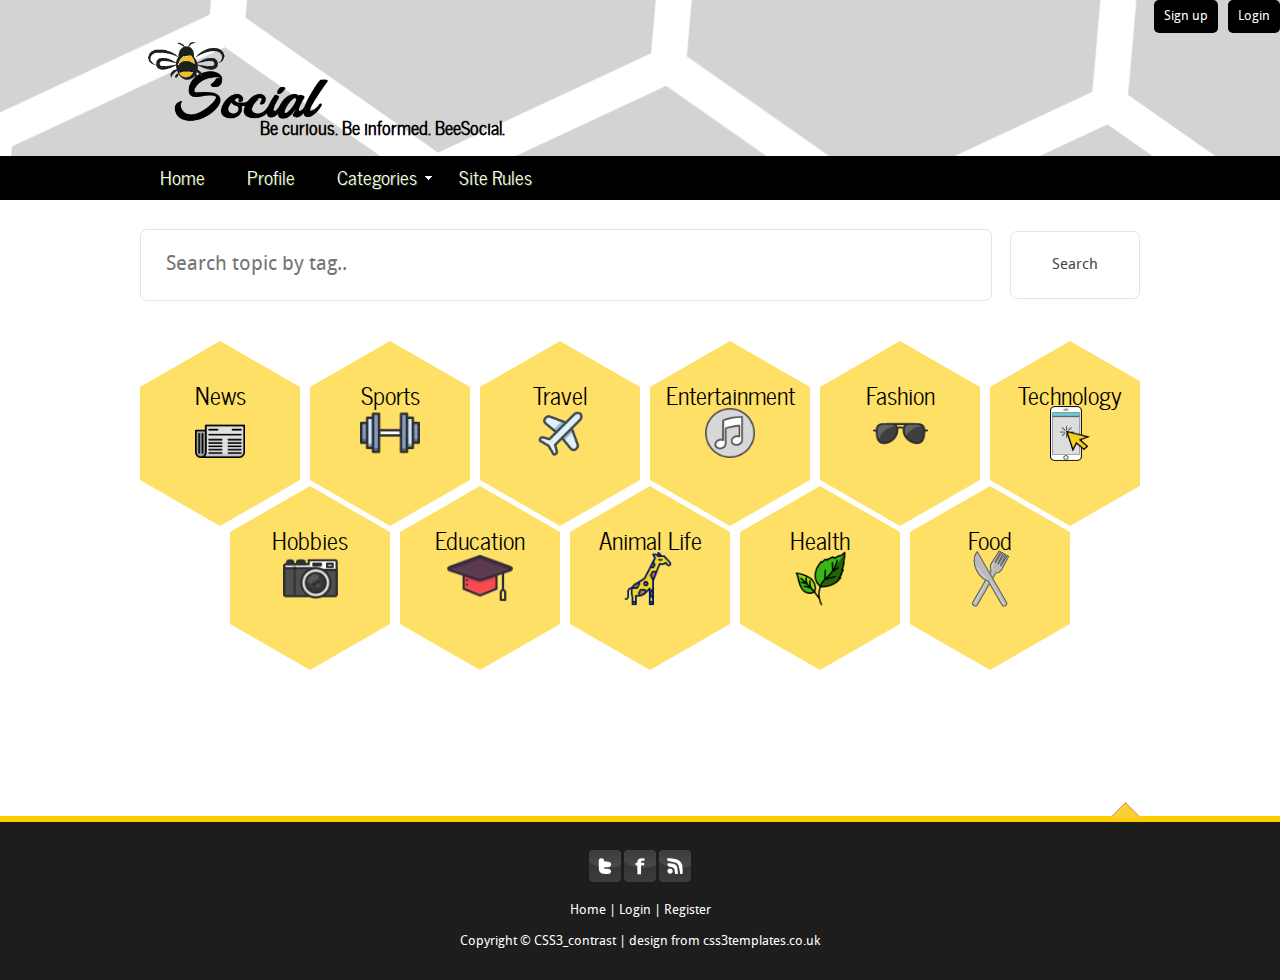
<file: index.html>
<!DOCTYPE HTML>
<html>

<head>
  <title>BeeSocial</title>
  <meta http-equiv="content-type" content="text/html; charset=UTF-8" />
  <link rel="stylesheet" type="text/css" href="css/style.css" />
  <link rel="stylesheet" type="text/css" href="hexCss.css" />
  <!-- modernizr enables HTML5 elements and feature detects -->
  <script type="text/javascript" src="js/modernizr-1.5.min.js"></script>
  <!--font awesome-->
  <link rel="stylesheet" href="https://cdnjs.cloudflare.com/ajax/libs/font-awesome/4.7.0/css/font-awesome.min.css">
</head>

<body>
  <div id="main">
   
	<header>
       <div id="login"><a href="login.php">Login</a></div>
		<div id="signup"><a href="register.php">Sign up</a></div>
		<div id="logo">
			<a  href="index.html"><img src="images/BeeSocial.png"></a>
			<div id="logo_text"><h2><strong>Be curious. Be informed. BeeSocial.</strong></h2></div>
		</div>

		
	<!--Main Menu Bar-->    
      <nav>
        <div id="menu_container">
          <ul class="sf-menu" id="nav">
            <li><a href="index.html">Home</a></li>
            <li><a href="login.php">Profile</a></li>
            <li><a href="#">Categories</a>
              <ul>
                <li><a href="nonrNews.php">News and Current events</a></li>
                <li><a href="nonrTechnology.php">Technology</a></li>
                <li><a href="nonrHobbies.php">Hobbies</a></li>
                <li><a href="nonrSports.php">Sports</a></li>
                <li><a href="nonrEducation.php">Education</a></li>
                <li><a href="nonrTravel.php">Travel</a></li>    
                <li><a href="nonrAnimal.php">Animal Life</a></li>
                <li><a href="nonrEntertainment.php">Entertainment</a></li>
                <li><a href="nonrHealth.php">Health</a></li>
				<li><a href="nonrFashion.php">Fashion</a></li>		
				<li><a href="nonrFood.php">Food</a></li>
			  </ul>
            </li>
			<li><a href="login.php">Site Rules</a></li>		
		  </ul>
        
		</div>
		
      </nav>
    </header>
    <div id="site_content">
      
	  <div class="content">
		<div  class="searchBar">
			<input id="homeSearch" type="text" placeholder="Search topic by tag..">
			<button id="search2" type="submit" class="btn" name="login_user">Search</button>
		</div>
		
		<div class = "flex_container">		
			<a href="nonrNews.php">
				<div id="news" class = "hexagon"><h2>News</h2></div>
			</a>
			<a href="nonrSports.php">
				<div id="sports" class = "hexagon"><h2>Sports</h2></div>
			</a>
			<a href="nonrTravel.php">
				<div id="travel" class = "hexagon"><h2>Travel</h2></div>
			</a>
			<a href="nonrEntertainment.php">
				<div id="entertainment" class = "hexagon"><h2>Entertainment</h2></div>
			</a>
			<a href="nonrFashion.php">
				<div id="fashion" class = "hexagon"><h2>Fashion</h2></div>
			</a>
			<a href="nonrTechnology.php">
				<div id="tech" class = "hexagon"><h2>Technology</h2></div>
			</a>
		</div>
		<div class = "row2">
			<div class = "flex_container">
			
			<a href="nonrHobbies.php">
				<div id="camera" class = "hexagon"><h2>Hobbies</h2></div>
			</a>
			<a href="nonrEducation.php">
				<div id="education" class = "hexagon"><h2>Education</h2></div>
			</a>
			<a href="nonrAnimal.php">
				<div id="animal" class = "hexagon"><h2>Animal Life</h2></div>
			</a>
			<a href="nonrHealth.php">
				<div id="health" class = "hexagon"><h2>Health</h2></div>
			</a>
			<a href="nonrFood.php">
				<div id="food" class = "hexagon"><h2>Food</h2></div>
			</a>
			
			</div>
		</div>
      </div>
    </div>
    <div id="scroll">
      <a title="Scroll to the top" class="top" href="#"><img src="images/top.png" alt="top" /></a>
    </div>
    <footer>
      <p><img src="images/twitter.png" alt="twitter" />&nbsp;<img src="images/facebook.png" alt="facebook" />&nbsp;<img src="images/rss.png" alt="rss" /></p>
      <p><a href="index.html">Home</a> | <a href="login.php">Login</a> | <a href="register.php">Register</a>
      <p>Copyright &copy; CSS3_contrast | <a href="http://www.css3templates.co.uk">design from css3templates.co.uk</a></p>
    </footer>
  </div>
  <!-- javascript at the bottom for fast page loading -->
  <script type="text/javascript" src="js/jquery.js"></script>
  <script type="text/javascript" src="js/jquery.easing-sooper.js"></script>
  <script type="text/javascript" src="js/jquery.sooperfish.js"></script>
  <script type="text/javascript">
    $(document).ready(function() {
      $('ul.sf-menu').sooperfish();
      $('.top').click(function() {$('html, body').animate({scrollTop:0}, 'fast'); return false;});
    });
  </script>
</body>
</html>
</file>
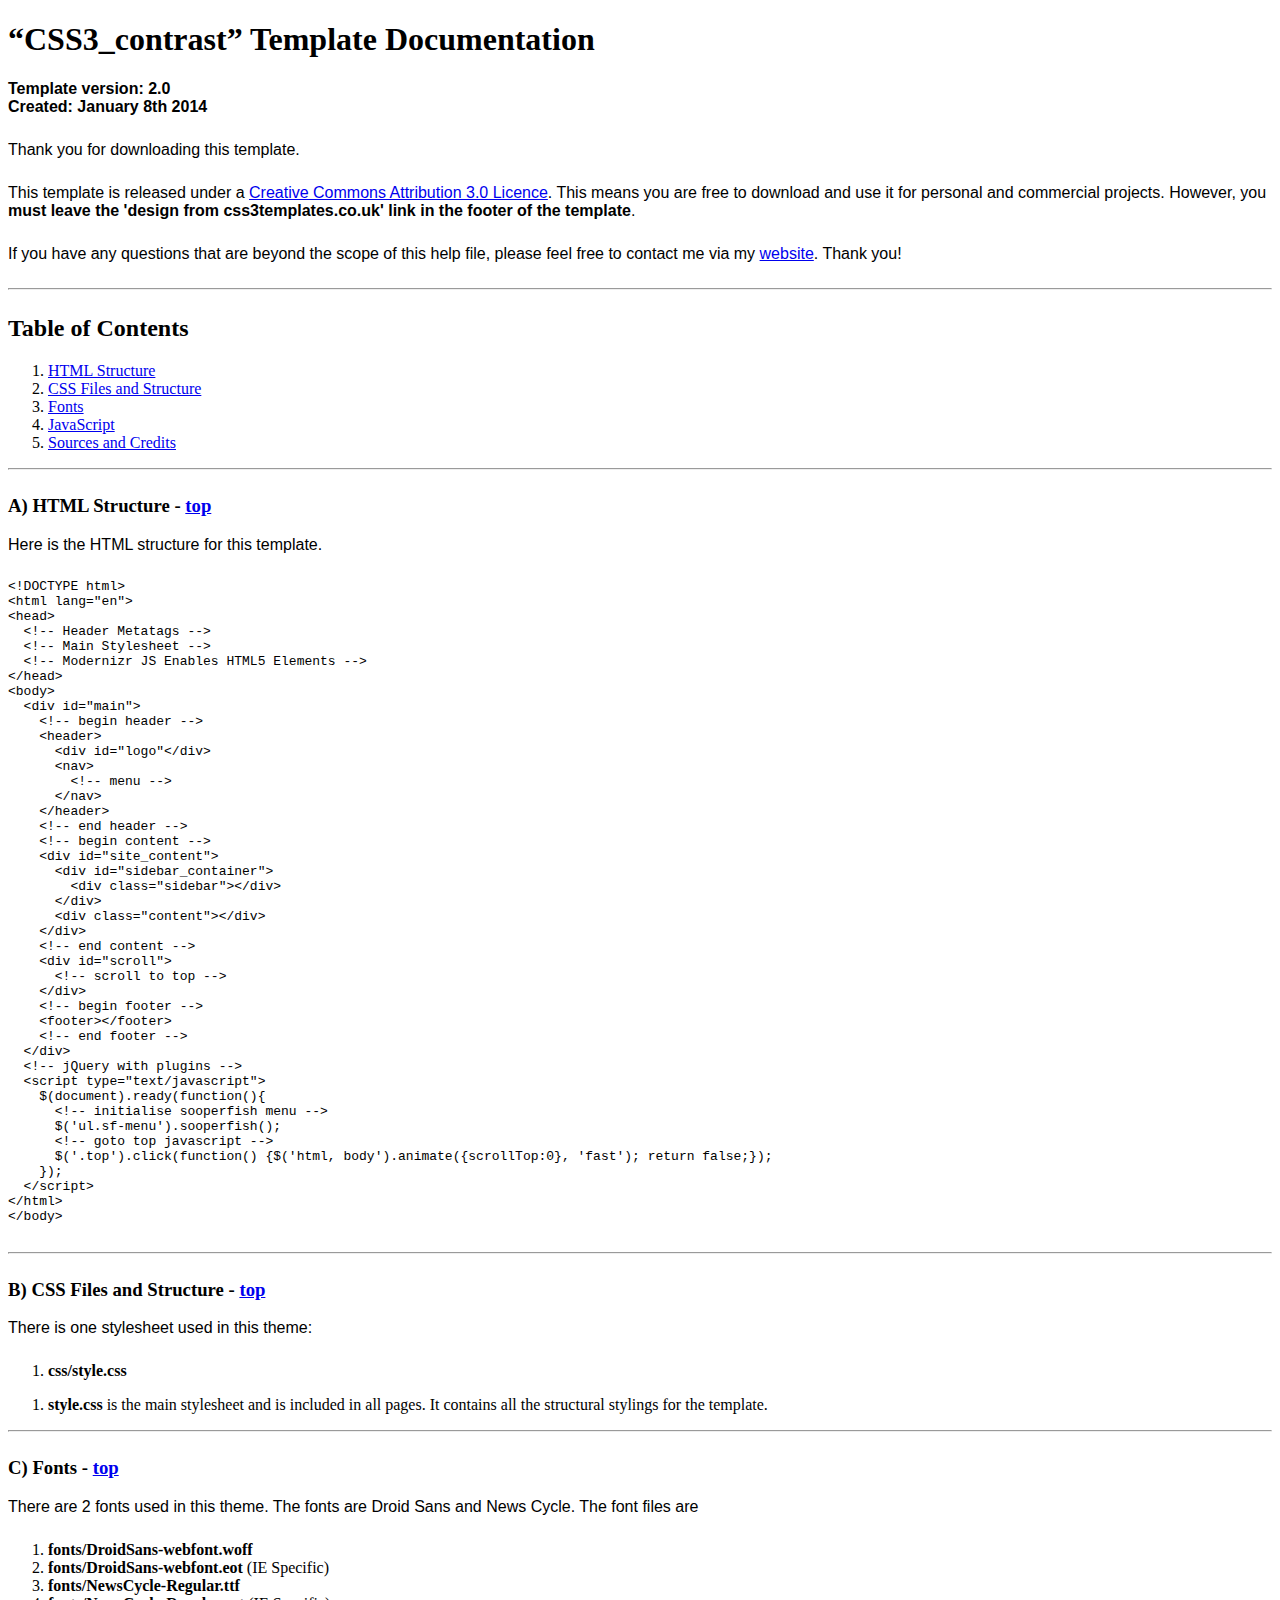
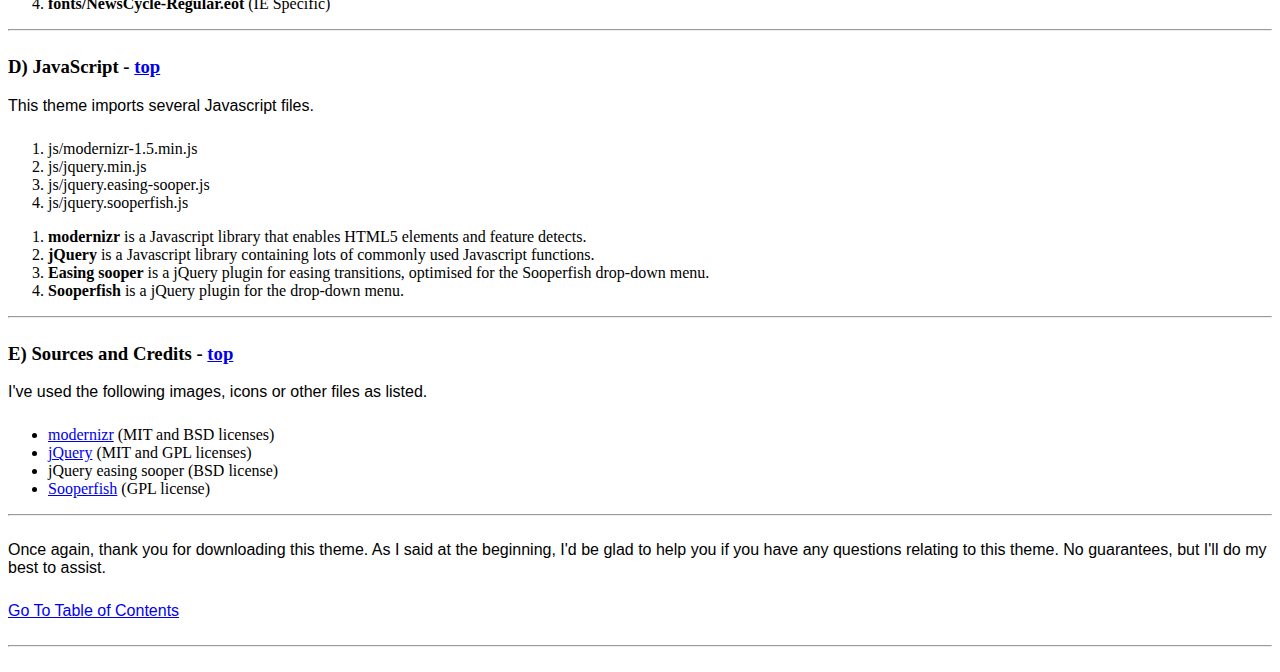
<file: documentation/index.html>
<!DOCTYPE HTML>
<html>
  <meta http-equiv="content-type" content="text/html;charset=utf-8">
  <title>CSS3_contrast Template</title>
  <style type="text/css" media="screen">
    p, table, hr, .box { font-family: arial; margin-bottom:25px; }
    .box p { margin-bottom:10px; }
  </style>
</head>


<body>
  <div>

    <h1>&ldquo;CSS3_contrast&rdquo; Template Documentation</h1>

    <p><strong>Template version: 2.0<br />Created: January 8th 2014</strong></p>

    <div>
      <p>Thank you for downloading this template.</p>
      <p>This template is released under a <a href="http://creativecommons.org/licenses/by/3.0">Creative Commons Attribution 3.0 Licence</a>. This means you are free to download and use it for personal and commercial projects. However, you <strong>must leave the 'design from css3templates.co.uk' link in the footer of the template</strong>.</p>
      <p>If you have any questions that are beyond the scope of this help file, please feel free to contact me via my <a href="http://www.css3templates.co.uk">website</a>. Thank you!</p>
    </div>

    <hr>

    <h2 id="toc">Table of Contents</h2>
    <ol>
      <li><a href="#htmlStructure">HTML Structure</a></li>
      <li><a href="#cssFiles">CSS Files and Structure</a></li>
      <li><a href="#fontFiles">Fonts</a></li>
      <li><a href="#javascript">JavaScript</a></li>
      <li><a href="#credits">Sources and Credits</a></li>
    </ol>

    <hr>

    <h3 id="htmlStructure"><strong>A) HTML Structure</strong> - <a href="#toc">top</a></h3>
    <p>Here is the HTML structure for this template.</p>

    <pre>
&lt;!DOCTYPE html&gt;
&lt;html lang=&quot;en&quot;&gt;
&lt;head&gt;
  &lt;!-- Header Metatags --&gt;
  &lt;!-- Main Stylesheet --&gt;
  &lt;!-- Modernizr JS Enables HTML5 Elements --&gt;
&lt;/head&gt;
&lt;body&gt;
  &lt;div id=&quot;main&quot;&gt;
    &lt;!-- begin header --&gt;
    &lt;header&gt;
      &lt;div id=&quot;logo&quot;&lt;/div&gt;
      &lt;nav&gt;
        &lt;!-- menu --&gt;
      &lt;/nav&gt;
    &lt;/header&gt;
    &lt;!-- end header --&gt;
    &lt;!-- begin content --&gt;
    &lt;div id=&quot;site_content&quot;&gt;
      &lt;div id=&quot;sidebar_container&quot;&gt;
        &lt;div class=&quot;sidebar&quot;&gt;&lt;/div&gt;
      &lt;/div&gt;
      &lt;div class=&quot;content&quot;&gt;&lt;/div&gt;
    &lt;/div&gt;
    &lt;!-- end content --&gt;
    &lt;div id=&quot;scroll&quot;&gt;
      &lt;!-- scroll to top --&gt;
    &lt;/div&gt;
    &lt;!-- begin footer --&gt;
    &lt;footer&gt;&lt;/footer&gt;
    &lt;!-- end footer --&gt;
  &lt;/div&gt;
  &lt;!-- jQuery with plugins --&gt;
  &lt;script type=&quot;text/javascript&quot;&gt;
    $(document).ready(function(){
      &lt;!-- initialise sooperfish menu --&gt;
      $('ul.sf-menu').sooperfish();
      &lt;!-- goto top javascript --&gt;
      $('.top').click(function() {$('html, body').animate({scrollTop:0}, 'fast'); return false;});
    });
  &lt;/script&gt;
&lt;/html&gt;
&lt;/body&gt;
    </pre>

    <hr>

    <h3 id="cssFiles"><strong>B) CSS Files and Structure</strong> - <a href="#toc">top</a></h3>

    <p>There is one stylesheet used in this theme:</p>
    <ol>
      <li><b>css/style.css</b></li>
    </ol>

    <ol>
      <li><b>style.css</b> is the main stylesheet and is included in all pages. It contains all the structural stylings for the template.</li>
    </ol>

    <hr>

    <h3 id="fontFiles"><strong>C) Fonts</strong> - <a href="#toc">top</a></h3>

    <p>There are 2 fonts used in this theme. The fonts are Droid Sans and News Cycle. The font files are</p>
    <ol>
      <li><b>fonts/DroidSans-webfont.woff</b></li>
      <li><b>fonts/DroidSans-webfont.eot</b> (IE Specific)</li>
      <li><b>fonts/NewsCycle-Regular.ttf</b></li>
      <li><b>fonts/NewsCycle-Regular.eot</b> (IE Specific)</li>
    </ol>

    <hr>

    <h3 id="javascript"><strong>D) JavaScript</strong> - <a href="#toc">top</a></h3>

    <p>This theme imports several Javascript files.</p>

    <ol>
      <li>js/modernizr-1.5.min.js</li>
      <li>js/jquery.min.js</li>
      <li>js/jquery.easing-sooper.js</li>
      <li>js/jquery.sooperfish.js</li>
    </ol>

    <ol>
      <li><b>modernizr</b> is a Javascript library that enables HTML5 elements and feature detects.</li>
      <li><b>jQuery</b> is a Javascript library containing lots of commonly used Javascript functions.</li>
      <li><b>Easing sooper</b> is a jQuery plugin for easing transitions, optimised for the Sooperfish drop-down menu.</li>
      <li><b>Sooperfish</b> is a jQuery plugin for the drop-down menu.</li>
    </ol>

    <hr>

    <h3 id="credits"><strong>E) Sources and Credits</strong> - <a href="#toc">top</a></h3>

    <p>I've used the following images, icons or other files as listed.

    <ul>
      <li><a href="http://www.modernizr.com">modernizr</a> (MIT and BSD licenses)</li>
      <li><a href="http://www.jquery.com">jQuery</a> (MIT and GPL licenses)</li>
      <li>jQuery easing sooper (BSD license)</li>
      <li><a href="http://archive.plugins.jquery.com/project/SooperFish">Sooperfish</a> (GPL license)</li>
    </ul>

    <hr>

    <p>Once again, thank you for downloading this theme. As I said at the beginning, I'd be glad to help you if you have any questions relating to this theme. No guarantees, but I'll do my best to assist.</p>

    <p><a href="#toc">Go To Table of Contents</a></p>

    <hr>
  </div>
</body>
</html>
</file>
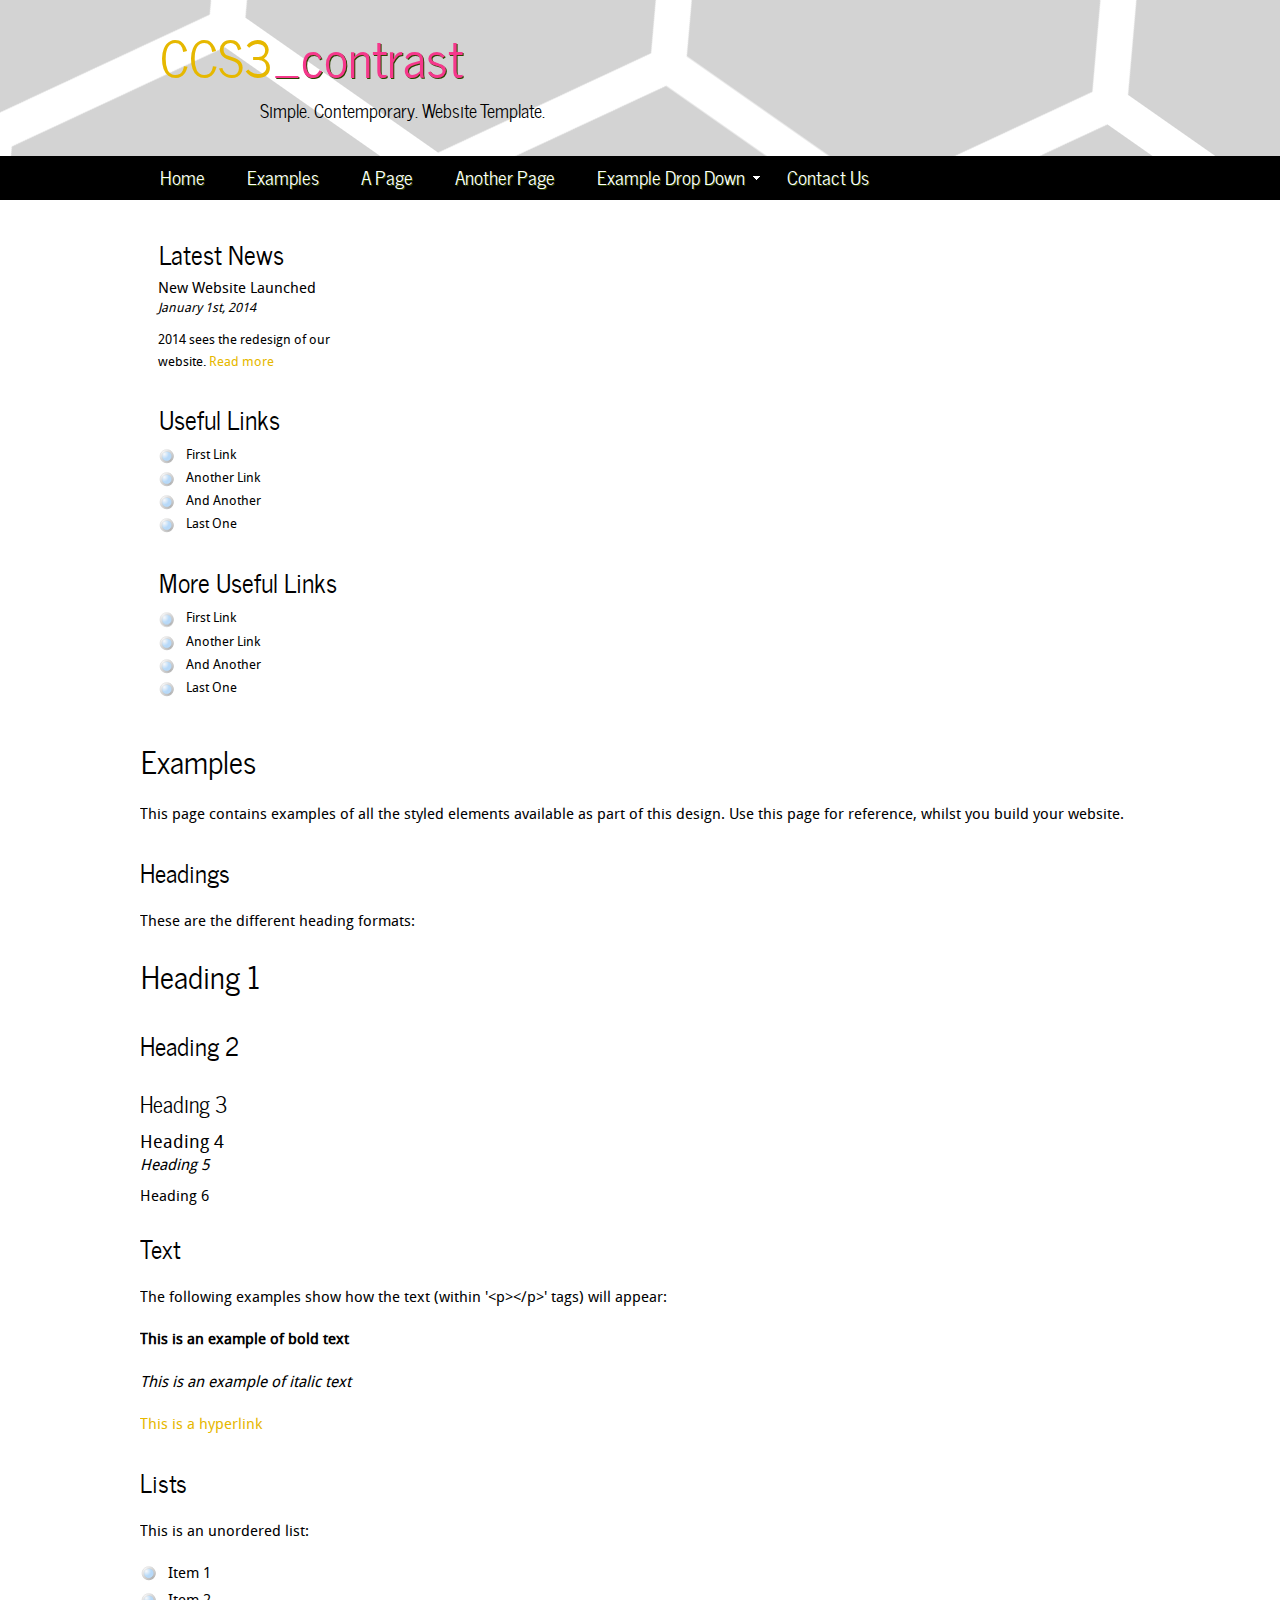
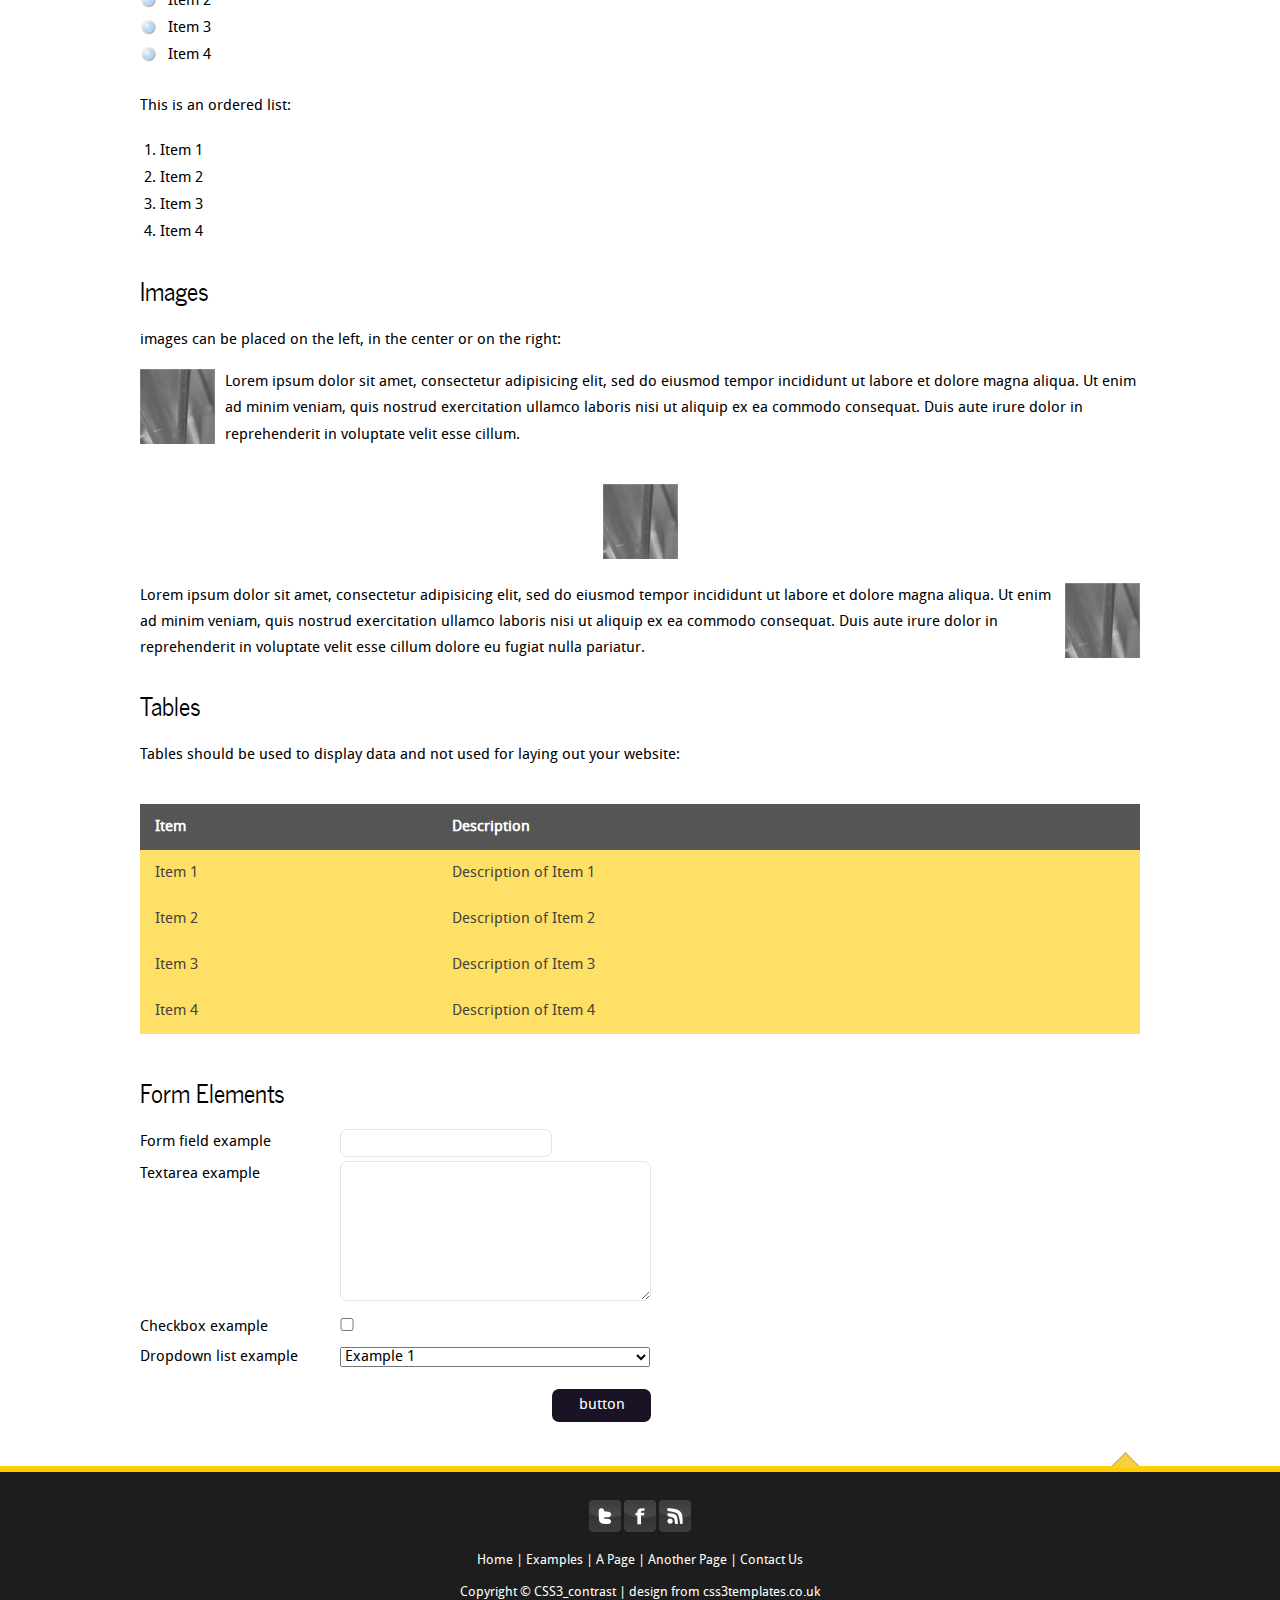
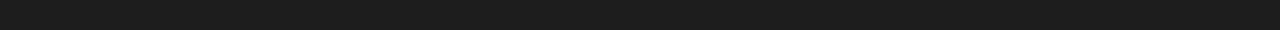
<file: examples.html>
<!DOCTYPE HTML>
<html>

<head>
  <title>CSS3_contrast</title>
  <meta name="description" content="website description" />
  <meta name="keywords" content="website keywords, website keywords" />
  <meta http-equiv="content-type" content="text/html; charset=UTF-8" />
  <link rel="stylesheet" type="text/css" href="css/style.css" />
  <!-- modernizr enables HTML5 elements and feature detects -->
  <script type="text/javascript" src="js/modernizr-1.5.min.js"></script>
</head>

<body>
  <div id="main">
    <header>
      <div id="logo">
        <div id="logo_text">
          <!-- class="logo_colour", allows you to change the colour of the text -->
          <h1><a href="index.html">CCS3<span class="logo_colour">_contrast</span></a></h1>
          <h2>Simple. Contemporary. Website Template.</h2>
        </div>
      </div>
      <nav>
        <div id="menu_container">
          <ul class="sf-menu" id="nav">
            <li><a href="index.html">Home</a></li>
            <li><a href="examples.html">Examples</a></li>
            <li><a href="page.html">A Page</a></li>
            <li><a href="another_page.html">Another Page</a></li>
            <li><a href="#">Example Drop Down</a>
              <ul>
                <li><a href="#">Drop Down One</a></li>
                <li><a href="#">Drop Down Two</a>
                  <ul>
                    <li><a href="#">Sub Drop Down One</a></li>
                    <li><a href="#">Sub Drop Down Two</a></li>
                    <li><a href="#">Sub Drop Down Three</a></li>
                    <li><a href="#">Sub Drop Down Four</a></li>
                    <li><a href="#">Sub Drop Down Five</a></li>
                  </ul>
                </li>
                <li><a href="#">Drop Down Three</a></li>
                <li><a href="#">Drop Down Four</a></li>
                <li><a href="#">Drop Down Five</a></li>
              </ul>
            </li>
            <li><a href="contact.php">Contact Us</a></li>
          </ul>
        </div>
      </nav>
    </header>
    <div id="site_content">
      <div id="sidebar_container">
        <div class="sidebar">
          <h3>Latest News</h3>
          <h4>New Website Launched</h4>
          <h5>January 1st, 2014</h5>
          <p>2014 sees the redesign of our website. <a href="#">Read more</a></p>
        </div>
        <div class="sidebar">
          <h3>Useful Links</h3>
          <ul>
            <li><a href="#">First Link</a></li>
            <li><a href="#">Another Link</a></li>
            <li><a href="#">And Another</a></li>
            <li><a href="#">Last One</a></li>
          </ul>
        </div>
        <div class="sidebar">
          <h3>More Useful Links</h3>
          <ul>
            <li><a href="#">First Link</a></li>
            <li><a href="#">Another Link</a></li>
            <li><a href="#">And Another</a></li>
            <li><a href="#">Last One</a></li>
          </ul>
        </div>
      </div>
      <div class="content">
        <h1>Examples</h1>
        <p>This page contains examples of all the styled elements available as part of this design. Use this page for reference, whilst you build your website.</p>
        <h2>Headings</h2>
        <p>These are the different heading formats:</p>
        <h1>Heading 1</h1>
        <h2>Heading 2</h2>
        <h3>Heading 3</h3>
        <h4>Heading 4</h4>
        <h5>Heading 5</h5>
        <h6>Heading 6</h6>
        <h2>Text</h2>
        <p>The following examples show how the text (within '&lt;p&gt;&lt;/p&gt;' tags) will appear:</p>
        <p><strong>This is an example of bold text</strong></p>
        <p><i>This is an example of italic text</i></p>
        <p><a href="#">This is a hyperlink</a></p>
        <h2>Lists</h2>
        <p>This is an unordered list:</p>
        <ul>
          <li>Item 1</li>
          <li>Item 2</li>
          <li>Item 3</li>
          <li>Item 4</li>
        </ul>
        <p>This is an ordered list:</p>
        <ol>
          <li>Item 1</li>
          <li>Item 2</li>
          <li>Item 3</li>
          <li>Item 4</li>
        </ol>
        <h2>Images</h2>
        <p>images can be placed on the left, in the center or on the right:</p>
        <span class="left"><img src="images/graphic.jpg" alt="example graphic" /></span>
        <p>
          Lorem ipsum dolor sit amet, consectetur adipisicing elit, sed do eiusmod tempor
          incididunt ut labore et dolore magna aliqua. Ut enim ad minim veniam, quis nostrud
          exercitation ullamco laboris nisi ut aliquip ex ea commodo consequat. Duis aute
          irure dolor in reprehenderit in voluptate velit esse cillum.
        </p>
        <span class="center"><img src="images/graphic.jpg" alt="example graphic" /></span>
        <span class="right"><img src="images/graphic.jpg" alt="example graphic" /></span>
        <p>
          Lorem ipsum dolor sit amet, consectetur adipisicing elit, sed do eiusmod tempor
          incididunt ut labore et dolore magna aliqua. Ut enim ad minim veniam, quis nostrud
          exercitation ullamco laboris nisi ut aliquip ex ea commodo consequat. Duis aute
          irure dolor in reprehenderit in voluptate velit esse cillum dolore eu fugiat nulla
          pariatur.
        </p>
        <h2>Tables</h2>
        <p>Tables should be used to display data and not used for laying out your website:</p>
        <table style="width:100%; border-spacing:0;">
          <tr><th>Item</th><th>Description</th></tr>
          <tr><td>Item 1</td><td>Description of Item 1</td></tr>
          <tr><td>Item 2</td><td>Description of Item 2</td></tr>
          <tr><td>Item 3</td><td>Description of Item 3</td></tr>
          <tr><td>Item 4</td><td>Description of Item 4</td></tr>
        </table>
        <h2>Form Elements</h2>
        <form action="#" method="post">
          <div class="form_settings">
            <p><span>Form field example</span><input type="text" name="name" value="" /></p>
            <p><span>Textarea example</span><textarea rows="8" cols="50" name="name"></textarea></p>
            <p><span>Checkbox example</span><input class="checkbox" type="checkbox" name="name" value="" /></p>
            <p><span>Dropdown list example</span><select id="id" name="name"><option value="1">Example 1</option><option value="2">Example 2</option></select></p>
            <p style="padding-top: 15px"><span>&nbsp;</span><input class="submit" type="submit" name="name" value="button" /></p>
          </div>
        </form>
      </div>
    </div>
    <div id="scroll">
      <a title="Scroll to the top" class="top" href="#"><img src="images/top.png" alt="top" /></a>
    </div>
    <footer>
      <p><img src="images/twitter.png" alt="twitter" />&nbsp;<img src="images/facebook.png" alt="facebook" />&nbsp;<img src="images/rss.png" alt="rss" /></p>
      <p><a href="index.html">Home</a> | <a href="examples.html">Examples</a> | <a href="page.html">A Page</a> | <a href="another_page.html">Another Page</a> | <a href="contact.php">Contact Us</a></p>
      <p>Copyright &copy; CSS3_contrast | <a href="http://www.css3templates.co.uk">design from css3templates.co.uk</a></p>
    </footer>
  </div>
  <!-- javascript at the bottom for fast page loading -->
  <script type="text/javascript" src="js/jquery.js"></script>
  <script type="text/javascript" src="js/jquery.easing-sooper.js"></script>
  <script type="text/javascript" src="js/jquery.sooperfish.js"></script>
  <script type="text/javascript">
    $(document).ready(function() {
      $('ul.sf-menu').sooperfish();
      $('.top').click(function() {$('html, body').animate({scrollTop:0}, 'fast'); return false;});
    });
  </script>
</body>
</html>
</file>
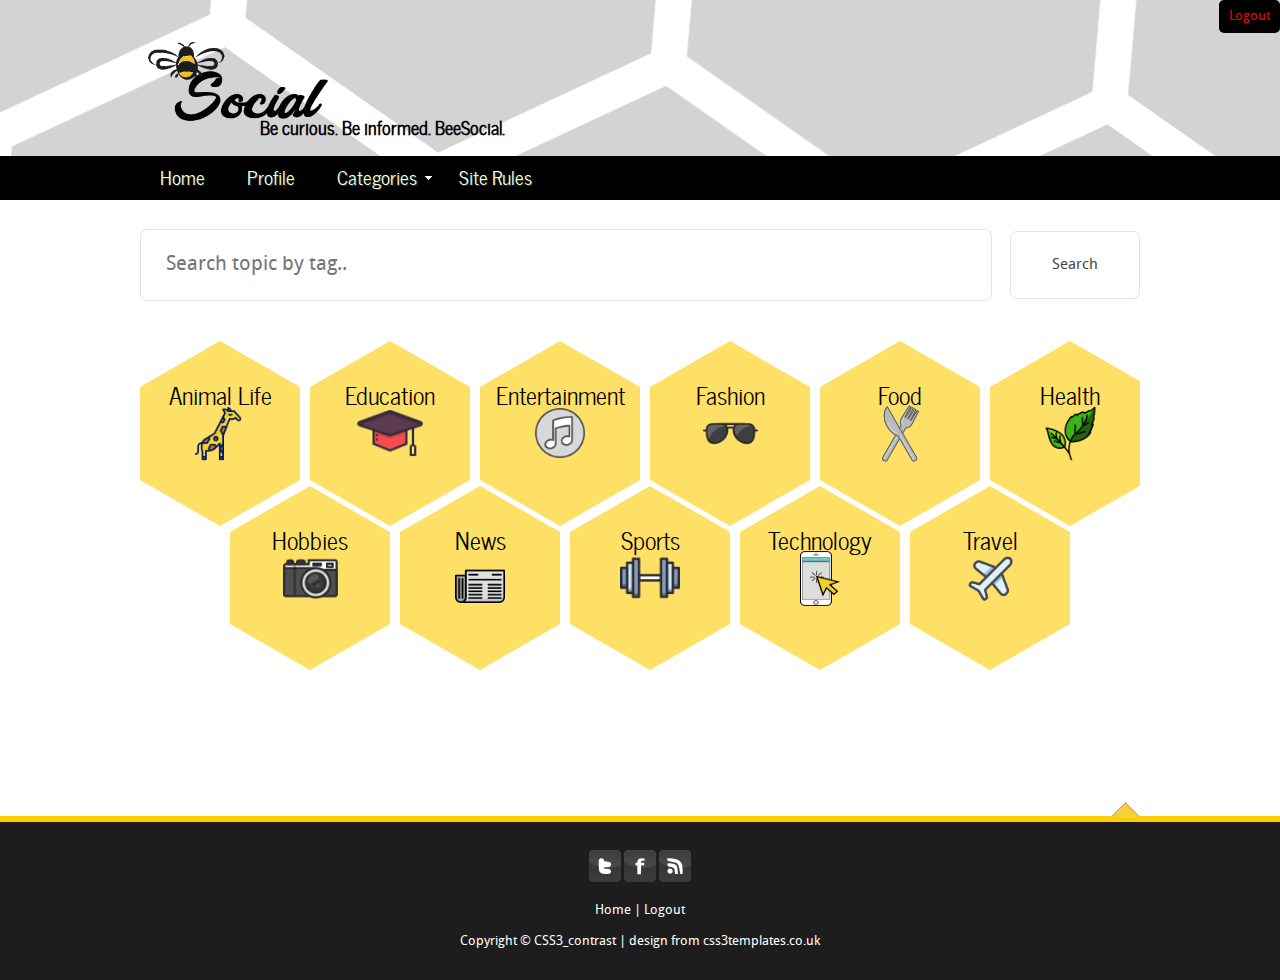
<file: home.html>
<!DOCTYPE HTML>
<html>

<head>
  <title>BeeSocial</title>
  <meta http-equiv="content-type" content="text/html; charset=UTF-8" />
  <link rel="stylesheet" type="text/css" href="css/style.css" />
  <link rel="stylesheet" type="text/css" href="hexCss.css" />
  <!-- modernizr enables HTML5 elements and feature detects -->
  <script type="text/javascript" src="js/modernizr-1.5.min.js"></script>
  <!--font awesome-->
  <link rel="stylesheet" href="https://cdnjs.cloudflare.com/ajax/libs/font-awesome/4.7.0/css/font-awesome.min.css">
</head>

<body>
  <div id="main">
   
	<header>
       <div id="login"><a href="index.php?logout='1'" style="color: red;">Logout</a></div>
		<div id="logo">
			<a  href="index.html"><img src="images/BeeSocial.png"></a>
			<div id="logo_text"><h2><strong>Be curious. Be informed. BeeSocial.</strong></h2></div>
		</div>

		
	<!--Main Menu Bar-->    
      <nav>
        <div id="menu_container">
          <ul class="sf-menu" id="nav">
            <li><a href="home.html">Home</a></li>
            <li><a href="index.php">Profile</a></li>
            <li><a href="#">Categories</a>
              <ul>
                <li><a href="News.php">News and Current events</a></li>
                <li><a href="Technology.php">Technology</a></li>
                <li><a href="Hobbies.php">Hobbies</a></li>
                <li><a href="Sports.php">Sports</a></li>
                <li><a href="Education.php">Education</a></li>
                <li><a href="Travel.php">Travel</a></li>    
                <li><a href="Animal.php">Animal Life</a></li>
                <li><a href="Entertainment.php">Entertainment</a></li>
                <li><a href="Health.php">Health</a></li>
				<li><a href="Fashion.php">Fashion</a></li>		
				<li><a href="Food.php">Food</a></li>
			  </ul>
            </li>
			<li><a href="Rules.html">Site Rules</a></li>		
		  </ul>
        
		</div>
		
      </nav>
    </header>
    <div id="site_content">
      
	  <div class="content">
		<div  class="searchBar">
			<input id="homeSearch" type="text" placeholder="Search topic by tag..">
			<button id="search2" type="submit" class="btn" name="login_user">Search</button>
		</div>
		
		<div class = "flex_container">	
			<a href="Animal.php">
				<div id="animal" class = "hexagon"><h2>Animal Life</h2></div>
			</a>
			
			<a href="Education.php">
				<div id="education" class = "hexagon"><h2>Education</h2></div>
			</a>
			
			<a href="Entertainment.php">
				<div id="entertainment" class = "hexagon"><h2>Entertainment</h2></div>
			</a>
			<a href="Fashion.php">
				<div id="fashion" class = "hexagon"><h2>Fashion</h2></div>
			</a>
			<a href="Food.php">
				<div id="food" class = "hexagon"><h2>Food</h2></div>
			</a>
			
			<a href="Health.php">
				<div id="health" class = "hexagon"><h2>Health</h2></div>
			</a>
		</div>
		<div class = "row2">
			<div class = "flex_container">
			<a href="Hobbies.php">
				<div id="camera" class = "hexagon"><h2>Hobbies</h2></div>
			</a>
			
			<a href="News.php">
				<div id="news" class = "hexagon"><h2>News</h2></div>
			</a>
			<a href="Sports.php">
				<div id="sports" class = "hexagon"><h2>Sports</h2></div>
			</a>
			<a href="Technology.php">
				<div id="tech" class = "hexagon"><h2>Technology</h2></div>
			</a>
			<a href="Travel.php">
				<div id="travel" class = "hexagon"><h2>Travel</h2></div>
			</a>	
			</div>
		</div>
      </div>
    </div>
    <div id="scroll">
      <a title="Scroll to the top" class="top" href="#"><img src="images/top.png" alt="top" /></a>
    </div>
    <footer>
      <p><img src="images/twitter.png" alt="twitter" />&nbsp;<img src="images/facebook.png" alt="facebook" />&nbsp;<img src="images/rss.png" alt="rss" /></p>
      <p><a href="home.html">Home</a> | <a href="index.php?logout='1'">Logout</a></p>
      <p>Copyright &copy; CSS3_contrast | <a href="http://www.css3templates.co.uk">design from css3templates.co.uk</a></p>
    </footer>
  </div>
  <!-- javascript at the bottom for fast page loading -->
  <script type="text/javascript" src="js/jquery.js"></script>
  <script type="text/javascript" src="js/jquery.easing-sooper.js"></script>
  <script type="text/javascript" src="js/jquery.sooperfish.js"></script>
  <script type="text/javascript">
    $(document).ready(function() {
      $('ul.sf-menu').sooperfish();
      $('.top').click(function() {$('html, body').animate({scrollTop:0}, 'fast'); return false;});
    });
  </script>
</body>
</html>
</file>
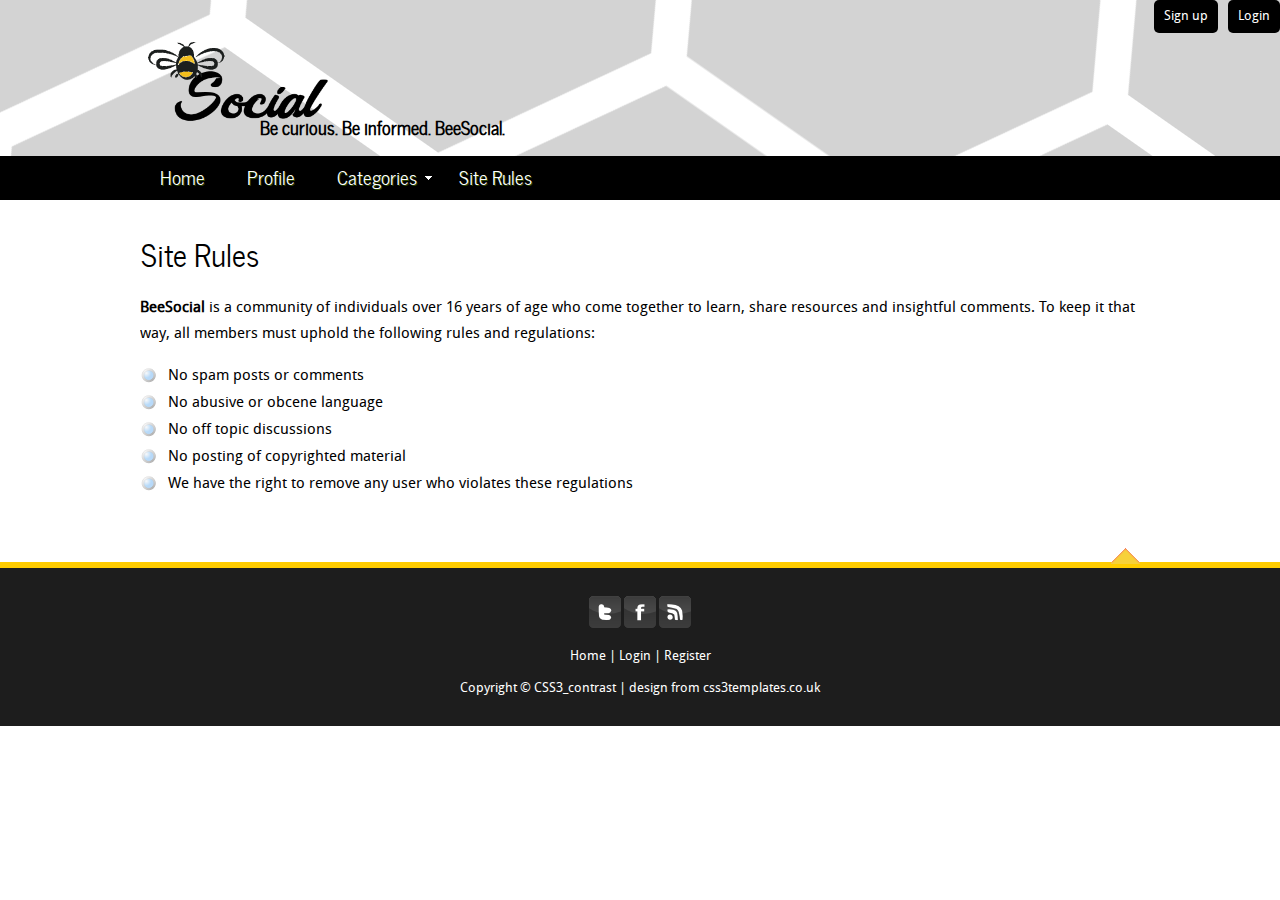
<file: nonrRules.html>
<!DOCTYPE HTML>
<html>

<head>
  <title>BeeSocial</title>
  <meta http-equiv="content-type" content="text/html; charset=UTF-8" />
  <link rel="stylesheet" type="text/css" href="css/style.css" />
  <link rel="stylesheet" type="text/css" href="hexCss.css" />
  <!-- modernizr enables HTML5 elements and feature detects -->
  <script type="text/javascript" src="js/modernizr-1.5.min.js"></script>
  <!--font awesome-->
  <link rel="stylesheet" href="https://cdnjs.cloudflare.com/ajax/libs/font-awesome/4.7.0/css/font-awesome.min.css">
</head>

<body>
  <div id="main">
   
	<header>
       <div id="login"><a href="login.php">Login</a></div>
		<div id="signup"><a href="register.php">Sign up</a></div>
		<div id="logo">
			<a  href="index.html"><img src="images/BeeSocial.png"></a>
			<div id="logo_text"><h2><strong>Be curious. Be informed. BeeSocial.</strong></h2></div>
		</div>

		
	<!--Main Menu Bar-->    
      <nav>
        <div id="menu_container">
          <ul class="sf-menu" id="nav">
            <li><a href="index.html">Home</a></li>
            <li><a href="login.php">Profile</a></li>
            <li><a href="#">Categories</a>
              <ul>
                <li><a href="nonrNews.php">News and Current events</a></li>
                <li><a href="nonrTechnology.php">Technology</a></li>
                <li><a href="nonrHobbies.php">Hobbies</a></li>
                <li><a href="nonrSports.php">Sports</a></li>
                <li><a href="nonrEducation.php">Education</a></li>
                <li><a href="nonrTravel.php">Travel</a></li>    
                <li><a href="nonrAnimal.php">Animal Life</a></li>
                <li><a href="nonrEntertainment.php">Entertainment</a></li>
                <li><a href="nonrHealth.php">Health</a></li>
				<li><a href="nonrFashion.php">Fashion</a></li>		
				<li><a href="nonrFood.php">Food</a></li>
			  </ul>
            </li>
			<li><a href="nonrRules.html">Site Rules</a></li>		
		  </ul>
        
		</div>
		
      </nav>
    </header>
	
	<div id="site_content">
		<div class="content">
			<h1>Site Rules</h1>
		<p><strong>BeeSocial</strong> is a community of individuals over 16 years of age who come together to learn, share resources and insightful comments. To keep it that way, all members must uphold the following rules and regulations: </p>
        <ul>
          <li>No spam posts or comments</li>
          <li>No abusive or obcene language</li>
          <li>No off topic discussions</li>
          <li>No posting of copyrighted material</li>
          <li>We have the right to remove any user who violates these regulations</li>
        </ul>
			
		</div>	
	</div>
</div>	
       <div id="scroll">
      <a title="Scroll to the top" class="top" href="#"><img src="images/top.png" alt="top" /></a>
    </div>
    <footer>
      <p><img src="images/twitter.png" alt="twitter" />&nbsp;<img src="images/facebook.png" alt="facebook" />&nbsp;<img src="images/rss.png" alt="rss" /></p>
      <p><a href="index.html">Home</a> | <a href="login.php">Login</a> | <a href="register.php">Register</a>
      <p>Copyright &copy; CSS3_contrast | <a href="http://www.css3templates.co.uk">design from css3templates.co.uk</a></p>
    </footer>
  </div>
  <!-- javascript at the bottom for fast page loading -->
  <script type="text/javascript" src="js/jquery.js"></script>
  <script type="text/javascript" src="js/jquery.easing-sooper.js"></script>
  <script type="text/javascript" src="js/jquery.sooperfish.js"></script>
  <script type="text/javascript">
    $(document).ready(function() {
      $('ul.sf-menu').sooperfish();
      $('.top').click(function() {$('html, body').animate({scrollTop:0}, 'fast'); return false;});
    });
  </script>
</body>
</html>
</file>
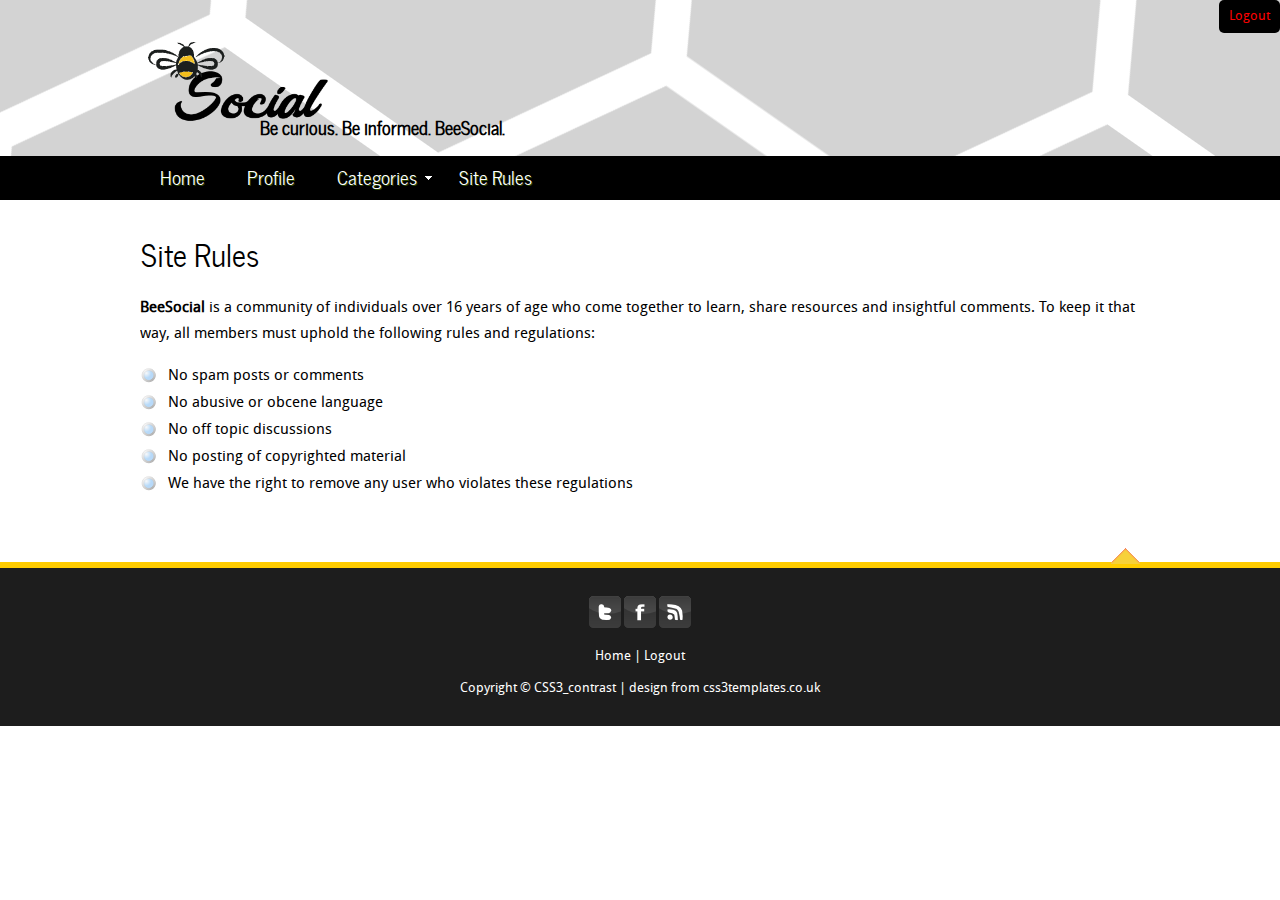
<file: Rules.html>
<!DOCTYPE HTML>
<html>

<head>
  <title>BeeSocial</title>
  <meta http-equiv="content-type" content="text/html; charset=UTF-8" />
  <link rel="stylesheet" type="text/css" href="css/style.css" />
  <link rel="stylesheet" type="text/css" href="hexCss.css" />
  <!-- modernizr enables HTML5 elements and feature detects -->
  <script type="text/javascript" src="js/modernizr-1.5.min.js"></script>
  <!--font awesome-->
  <link rel="stylesheet" href="https://cdnjs.cloudflare.com/ajax/libs/font-awesome/4.7.0/css/font-awesome.min.css">
</head>

<body>
  <div id="main">
   
	<header>
       <div id="login"><a href="index.php?logout='1'" style="color: red;">Logout</a></div>
		<div id="logo">
			<a  href="index.html"><img src="images/BeeSocial.png"></a>
			<div id="logo_text"><h2><strong>Be curious. Be informed. BeeSocial.</strong></h2></div>
		</div>

		
	<!--Main Menu Bar-->    
      <nav>
        <div id="menu_container">
          <ul class="sf-menu" id="nav">
            <li><a href="home.html">Home</a></li>
            <li><a href="index.php">Profile</a></li>
            <li><a href="#">Categories</a>
              <ul>
                <li><a href="regNews.php">News and Current events</a></li>
                <li><a href="regTechnology.php">Technology</a></li>
                <li><a href="regHobbies.php">Hobbies</a></li>
                <li><a href="regSports.php">Sports</a></li>
                <li><a href="regEducation.php">Education</a></li>
                <li><a href="regTravel.php">Travel</a></li>    
                <li><a href="regAnimal.php">Animal Life</a></li>
                <li><a href="regEntertainment.php">Entertainment</a></li>
                <li><a href="regHealth.php">Health</a></li>
				<li><a href="regFashion.php">Fashion</a></li>		
				<li><a href="regFood.php">Food</a></li>
			  </ul>
            </li>
			<li><a href="Rules.html">Site Rules</a></li>		
		  </ul>
        
		</div>
		
      </nav>
    </header>	
</div>
	
	<div id="site_content">
		<div class="content">
			<h1>Site Rules</h1>
		<p><strong>BeeSocial</strong> is a community of individuals over 16 years of age who come together to learn, share resources and insightful comments. To keep it that way, all members must uphold the following rules and regulations: </p>
        <ul>
          <li>No spam posts or comments</li>
          <li>No abusive or obcene language</li>
          <li>No off topic discussions</li>
          <li>No posting of copyrighted material</li>
          <li>We have the right to remove any user who violates these regulations</li>
        </ul>
			
		</div>	
	</div>
</div>	
    <div id="scroll">
      <a title="Scroll to the top" class="top" href="#"><img src="images/top.png" alt="top" /></a>
    </div>
    <footer>
      <p><img src="images/twitter.png" alt="twitter" />&nbsp;<img src="images/facebook.png" alt="facebook" />&nbsp;<img src="images/rss.png" alt="rss" /></p>
      <p><a href="home.html">Home</a> | <a href="index.php?logout='1'">Logout</a></p>
      <p>Copyright &copy; CSS3_contrast | <a href="http://www.css3templates.co.uk">design from css3templates.co.uk</a></p>
    </footer>
  </div>
  <!-- javascript at the bottom for fast page loading -->
  <script type="text/javascript" src="js/jquery.js"></script>
  <script type="text/javascript" src="js/jquery.easing-sooper.js"></script>
  <script type="text/javascript" src="js/jquery.sooperfish.js"></script>
  <script type="text/javascript">
    $(document).ready(function() {
      $('ul.sf-menu').sooperfish();
      $('.top').click(function() {$('html, body').animate({scrollTop:0}, 'fast'); return false;});
    });
  </script>
</file>
<file: css/style.css>
@font-face { 
  font-family: Droid Sans; 
    src: url('../fonts/DroidSans-webfont.eot'); 
    src: local("Droid Sans"), url('../fonts/DroidSans-webfont.woff'); 
} 

@font-face { 
  font-family: News Cycle; 
    src: url('../fonts/NewsCycle-Regular.eot'); 
    src: local("News Cycle"), url('../fonts/NewsCycle-Regular.ttf'); 
} 

html { 
  height: 100%;
}

* { 
  margin: 0;
  padding: 0;
}

/* tell the browser to render HTML 5 elements as block */
article, aside, figure, footer, header, hgroup, nav, section { 
  display:block;
}

body { 
  font: normal .80em 'Droid Sans', arial, sans-serif;
  background: #FFF;
  color: #000;
}

p { 
  padding: 0 0 16px 0;
  line-height: 1.7em;
}

img { 
  border: 0;
}

h1, h2, h3, h4, h5, h6 { 
  color: #000;
  letter-spacing: 0em;
  padding: 0 0 5px 0;
}

h1, h2, h3 { 
  font: normal 140% 'News Cycle', arial;
  margin: 0 0 15px 0;
  padding: 15px 0 5px 0;
}

h2 { 
  font-size: 160%;
  padding: 9px 0 5px 0;
}

h3 { 
  font-size: 140%;
  padding: 5px 0 0 0;
}

h4, h6 { 
  padding: 0 0 5px 0;
  font: normal 120% 'Droid Sans', arial, sans-serif;
}

h5, h6 { 
  font: italic 100% 'Droid Sans', arial;
  padding: 0 0 15px 0;
}

h6 { 
  font: normal 100% 'Droid Sans', arial;
}

a, a:hover { 
  outline: none;
  text-decoration:none;
  color: #e6b800;
  
}

a:hover { 
  text-decoration: underline;
}

blockquote { 
  margin: 20px 0; 
  padding: 10px 20px 0 20px;
  border: 1px solid #E5E5DB;
  background: #FFF;
}

ul { 
  margin: 2px 0 22px 17px;
}

ul li { 
  list-style-type: circle;
  margin: 0 0 6px 0; 
  padding: 0 0 4px 5px;
  line-height: 1.5em;
}

ol { 
  margin: 8px 0 22px 20px;
}

ol li { 
  margin: 0 0 11px 0;
}

.left { 
  float: left;
  width: auto;
  margin-right: 10px;
}

.right { 
  float: right; 
  width: auto;
  margin-left: 10px;
}

.center { 
  display: block;
  text-align: center;
  margin: 20px auto;
}

#main, #container, #logo, #login, #signup, #site_content, footer { 
  margin-left: auto; 
  margin-right: auto;
}

#main {
  background: transparent;
}

header { 
  background: #1D1D1D url(../images/honeycomb.png);
  height: 200px;
}

#logo { 
  width: 1000px;
  height: 200px;
  background: transparent;
  color: #888;
  margin-right:auto;
}

#logo img{
	padding: 0 0 0 0;
	margin-top: -35px;
	margin-left: -20px;
	width:235px;
	height:235px;
	margin-bottom:-90px;
}

#signup{
	margin-right:10px;
}

#login, #signup{
	float:right;
	padding: 10px 10px 10px 10px;
	background-color: black;
	border-radius:5px;	
}

#login a{
	color: white;
}

#signup a{
	color: white;
}

#logo #logo_text { 
  width: 500px;
  left: 0;
  padding: 0 20px 20px 20px; 
}

#logo h1, #logo h2 { 
  font: normal 400% 'News Cycle', arial, sans-serif;
  border-bottom: 0;
  text-transform: none;
  margin: 0;
}

#logo_text h1 a .logo_colour { 
  color: #F5388C;
  text-shadow: 1px 1px #294701;
}

#logo_text a:hover .logo_colour { 
  color: #FFF;
}

#logo_text h2 { 
  font-size: 140%;
  padding: 0 0 0 0;
  color: black;
  margin-left:100px;
}

nav { 
  height: 44px;
  margin: -44px auto 0 auto;
  color: #fef4e9;
  background: #000;
} 

#menu_container { 
  width: 1000px;
  margin: 0 auto 0 auto;


}

#site_content { 
  width: 1000px;
  overflow: hidden;
  margin: 0px auto 0 auto;
  padding: 15px 0 25px 0;} 

#sidebar_container { 
  float: left;
  width: 234px;
  margin: 15px 0 0 5px;
}

#addTopic{
	float:right;
}

#catSearch{
	display:flex;
	flex-wrap:right;
	float:left;
	width:200px;
	padding: 5px;
}
#homeSearch{
	display:flex;
	flex-wrap:wrap;
	width:800px;
	margin-bottom:40px;
	padding:25px;
	font-size:20px;
} 
#search2{
	float:right;
	flex-wrap:none;
	width:130px;
	padding:25px;
	margin-top:-110px;
}

.searchBar input{ 
    font: 100% 'Droid Sans', arial; 
    border: 1px solid #E5E5DB; 
    background: #FFF; 
    color: #47433F;
    border-radius: 7px 7px 7px 7px;
    -moz-border-radius: 7px 7px 7px 7px;
	margin-right:5px;
}
.topic_option{
	position:relative;
	text-align:center;
	width:1000px;
	height:30px;
}
.sidebar { 
  width: 200px;
  margin: 0 0 0px 0;
  padding: 0 15px 5px 13px;}
  
.sidebar h3, .content h1 { 
  padding: 0 15px 20px 0;
  font: 200% 'News Cycle', arial, sans-serif;
  margin: 0 1px;
}

.sidebar h3 { 
  padding: 4px 15px 9px 0;
}

.sidebar ul { 
  margin: 0 0 15px 0;
} 

.sidebar li a, .sidebar li a:hover { 
  color: black;
  text-decoration: none;
} 

.sidebar li a:hover { 
  text-decoration: underline;
} 

.sidebar_item, .content_item { 
  padding: 15px 0;
}

.content { 
  text-align: left;
  width: 100%;
  margin: 0 0 15px 0;
  float: right;
  font-size: 120%;
  padding: 14px 0 0 0;}
  
.content ul { 
  margin: 2px 0 22px 0px;
}

.content ul li, .sidebar ul li { 
  list-style-type: none;
  background: url(../images/bullet.png) no-repeat;
  margin: 0 0 0 0; 
  padding: 0 0 4px 28px;
  line-height: 1.5em;
}
.profile{

	margin: 200px 0 0 370px;
	width: 200px;
	height:200px;
	position:relative;
	padding: 20px;
}
.notification{
	float:left;

	
}
footer { 
  font: 100% 'Droid Sans', arial, sans-serif;
  height: 125px;
  padding: 28px 0 5px 0;
  text-align: center; 
  background: #1D1D1D;
  color: #FFF;
  margin-bottom: -20px;
  border-top: 6px solid #ffcc00;
}

footer p { 
  line-height: 1.7em;
  padding: 0 0 10px 0;
}

footer a { 
  color: #FFF;
  text-decoration: none;
}

footer a:hover { 
  color: #FFF;
  text-decoration: underline;
}

.form_settings { 
  margin: 15px 0 0 0;
}

.form_settings p { 
  padding: 0 0 4px 0;
}

.form_settings span, label { 
  float: left; 
  width: 200px; 
  text-align: left;
}
  
.form_settings input, button, .form_settings textarea { 
  padding: 5px; 
  width: 200px; 
  font: 100% 'Droid Sans', arial; 
  border: 1px solid #E5E5DB; 
  background: #FFF; 
  color: #47433F;
  border-radius: 7px 7px 7px 7px;
  -moz-border-radius: 7px 7px 7px 7px;
  -webkit-border: 7px 7px 7px 7px;  
}
input [type=submit]:hover{
cursor: pointer;
	background-color:  #ffd633;
	color:black; 	
}
button:hover{
	cursor: pointer;
	background-color:  #ffd633;
	color:black; 
}
.form_settings .submit { 
  font: 100% 'Droid Sans', arial; 
  border: 0; 
  width: 99px; 
  margin: 0 0 0 212px; 
  height: 33px;
  padding: 2px 0 3px 0;
  cursor: pointer; 
  background: #1A1225; 
  color: #FFF;
  border-radius: 7px 7px 7px 7px;
  -moz-border-radius: 7px 7px 7px 7px;
  -webkit-border: 7px 7px 7px 7px;  
}

.form_settings textarea, .form_settings select { 
  font: 100% 'Droid Sans', arial; 
  width: 299px;
}

.form_settings select { 
  width: 310px;
}

.form_settings .checkbox { 
  margin: 4px 0; 
  padding: 0; 
  width: 14px;
  border: 0;
  background: none;
}

.separator { 
  width: 100%;
  height: 0;
  border-top: 1px solid #D9D5CF;
  border-bottom: 1px solid #FFF;
  margin: 0 0 20px 0;
}
.filetype{
	border:1px solid black;
	width:1000px;
	float:left;
}
.topics{
	width:1000px;
	background-color:#ffeb99;
	padding:20px 20px 20px 50px;
	margin-left:0 auto;
	margin-right:0 auto;
	margin-top:10px;
	height:100%;
	
}
table { 
  width:900px;
  border-collapse:collapse;
  margin: 20px 0 30px 0;

}

table tr th, table tr td { 
  background: #555;
  color: #FFF;
  padding: 15px;
  text-align: left;
  text-shadow: none;

}
  
table tr td { 
  background: #ffe066;
  color: #47433F;

}

table tr td:hover {
  background: #ffcc00;

}

/* scroll to top */
#scroll { 
  position: relative; 
  width: 1000px;
  margin: 0 auto;
  bottom: 15px; 
  right: 0;
  background:red;
  padding: 0;
}
  
#scroll a { 
  float: right;
  margin: 0 0 0 0; 
  padding: 0 0 0 0;
}
  
#scroll a img { 
  float: right;
  padding: 0 0 0 0;
  margin: 0;
}

/**
Stylesheet for SooperFish by www.SooperThemes.com
Author: Jurriaan Roelofs
**/

/* Configuration of menu width */
html body ul.sf-menu ul,html body ul.sf-menu ul li { 
  width: 220px;
}

html body ul.sf-menu ul ul { 
  margin: 0 0 0 220px;
}

/* Framework for proper showing/hiding/positioning */
ul.sf-menu,ul.sf-menu * { 
  margin: 0;
  padding: 0;
}

ul.sf-menu { 
  display: block;
  position: relative;
}
  
ul.sf-menu li { 
  display: block;
  list-style: none;
  float: left;
  position: relative;
}
  
ul.sf-menu li:hover { 
  visibility: inherit; /* fixes IE7 'sticky bug' */ 
}

ul.sf-menu a { 
  display: block;
  position: relative;
  padding:14px 16px; 
}
ul.sf-menu a:hover { 
	background-color:#ffe066;
	color:black;
	text-decoration:none;
}
    
ul.sf-menu ul { 
  position: absolute;
  left: 0;
  width: 150px; 
  top: auto;
  left: -999999px;
}

ul.sf-menu ul a { 
  zoom: 1; /* IE6/7 fix */
   
}

ul.sf-menu ul a:hover { 
	background-color: #ffcc00;
	color:black; 
}

ul.sf-menu ul li { 
  float: left; /* Must always be floated otherwise there will be a rogue 1px margin-bottom in IE6/7 */
  width: 150px;
}
  
ul.sf-menu ul ul { 
  top: 0;
  margin: 0 0 0 150px;
}

ul.sf-menu li:hover ul,ul.sf-menu li:focus ul,ul.sf-menu li.sf-hover ul, 
ul.sf-menu ul li:hover ul,ul.sf-menu ul li:focus ul,ul.sf-menu ul li.sf-hover ul,
ul.sf-menu ul ul li:hover ul,ul.sf-menu ul ul li:focus ul,ul.sf-menu ul ul li.sf-hover ul,
ul.sf-menu ul ul ul li:hover ul,ul.sf-menu ul ul ul li:focus ul,ul.sf-menu ul ul ul li.sf-hover ul { 
  left: auto;
}
  
ul.sf-menu li:hover ul ul,ul.sf-menu li:focus ul ul,ul.sf-menu li.sf-hover ul ul,
ul.sf-menu ul li:hover ul ul,ul.sf-menu ul li:focus ul ul,ul.sf-menu ul li.sf-hover ul ul,
ul.sf-menu ul ul li:hover ul ul,ul.sf-menu ul ul li:focus ul ul,ul.sf-menu ul ul li.sf-hover ul ul,
ul.sf-menu ul ul ul li:hover ul ul,ul.sf-menu ul ul ul li:focus ul ul,ul.sf-menu ul ul ul li.sf-hover ul ul { 
  left: -999999px;
}

.sf-menu input[type=text]{
    padding: 6px;
    border: none;
    margin-top: 8px;
    margin-right: 16px;
    font-size: 17px;
	float: right;
}
/* autoArrows CSS */
span.sf-arrow { 
  width: 7px;
  height: 7px;
  position: absolute;
  top: 20px;
  right: 5px;
  display: block;
  background: url(../images/arrows-white.png) no-repeat 0 0;
  overflow: hidden; /* making sure IE6 doesn't overflow and expand the box */
  font-size: 1px;
}

ul ul span.sf-arrow { 
  right: 10;
  top: 20px;
  background-position: 0 100%;
}

/* Theming the menu */
ul#nav { 
  float: left;
}

ul#nav ul { 
  background: #ffcc00;
  margin-top: 5px;
  padding-bottom: 15px;
}

ul#nav li a { 
  padding:5px 20px 6px 20px;
  font: 150% 'News Cycle', arial, sans-serif;
  text-shadow: 1px 1px #294701;
  text-decoration: none;
  color:#FFF;
  margin-right: 2px;
}

ul#nav li a:hover,ul#nav li a:focus { 
  color: black;
  background-color:#ffe066;
  text-decoration: underline;
}
</file>
<file: hexCss.css>
.hexagon {
  position: relative;
  width: 160px; 
  height: 92.38px;
  background-color: #ffe066;
  margin: 46.19px 0;
  float:left;
  margin-right:10px;

}
  
.hexagon:before,
.hexagon:after {
  content: "";
  position: absolute;
  width: 0;
  border-left: 80px solid transparent;
  border-right: 80px solid transparent;
}

.hexagon:before {
  bottom: 100%;
  border-bottom: 46.19px solid #ffe066;
  
}

.hexagon:after {
  top: 100%;
  width: 0;
  border-top: 46.19px solid #ffe066;
}

.hexagon:hover:before{
  bottom: 100%;
  border-bottom: 46.19px solid #ffcc00;	
}

.hexagon:hover{
	background-color:#ffcc00;
	
}

.hexagon:hover:after{
  top: 100%;
  width:0;
  border-top: 46.19px solid #ffcc00;	
}
.hexagon h2{
	text-align:center;
	margin-top:-20px;
}

#news.hexagon{
  background-image:url(images/news.png);
  background-size: 50px 50px;
  background-position:center;
  background-repeat:no-repeat; 
}

#sports.hexagon{
  background-image:url(images/sports.png);
  background-size: 60px 60px;
  background-position:center;
  background-repeat:no-repeat;
}

#travel.hexagon{
  background-image:url(images/travel.png);
  background-size: 45px 45px;
  background-position:center;
  background-repeat:no-repeat;
}

#entertainment.hexagon{
  background-image:url(images/ent.png);
  background-size: 50px 50px;
  background-position:center;
  background-repeat:no-repeat;
}

#fashion.hexagon{
  background-image:url(images/fashion.png);
  background-size: 55px 55px;
  background-position:center;
  background-repeat:no-repeat;
}

#tech.hexagon{
  background-image:url(images/tech.png);
  background-size: 40px 55px;
  background-position:center;
  background-repeat:no-repeat;
}
#camera.hexagon{
  background-image:url(images/camera.png);
  background-size: 55px 55px;
  background-position:center;
  background-repeat:no-repeat;
}

#education.hexagon{
  background-image:url(images/education.png);
  background-size: 70px 70px;
  background-position:center;
  background-repeat:no-repeat;
}
#animal.hexagon{
  background-image:url(images/animal.png);
  background-size: 55px 55px;
  background-position:center;
  background-repeat:no-repeat;
}
#health.hexagon{
  background-image:url(images/health.png);
  background-size: 55px 55px;
  background-position:center;
  background-repeat:no-repeat;
}
#food.hexagon{
  background-image:url(images/food.png);
  background-size: 65px 65px;
  background-position:center;
  background-repeat:no-repeat;
}
#profile.hexagon{
  background-image:url(images/profile.png);
  background-size: 65px 65px;
  background-position:center;
  background-repeat:no-repeat;
}
.flex_container{
	display:flex;
	font-size:15px;
	overflow:hidden;
}

.row2{
	width:1000px;
	height: 200px;
	margin:90px;
	margin-top:-40px;
}

.category{
	position:relative;
	display:flex;
	justify-content:center;
	width:1000px;
	height:200px;
	
}
</file>
